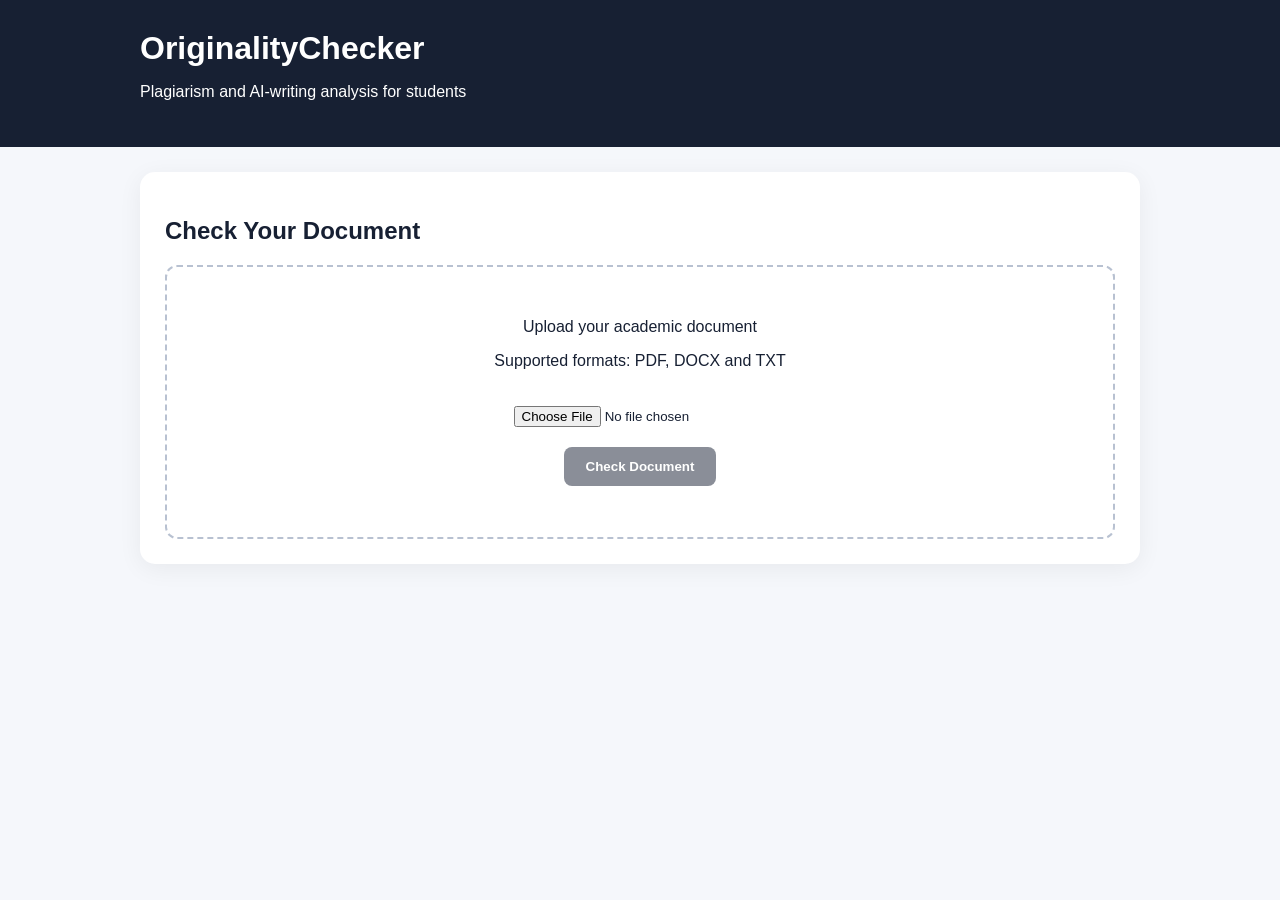
<file: app/static/index.html>
<!DOCTYPE html>
<html lang="en">
<head>
<meta charset="UTF-8">
<meta name="viewport" content="width=device-width, initial-scale=1.0">

<title>OriginalityChecker</title>

<style>
* {
    box-sizing: border-box;
}

body {
    margin: 0;
    font-family: Arial, sans-serif;
    background: #f5f7fb;
    color: #172033;
}

header {
    background: #172033;
    color: white;
    padding: 30px 20px;
}

.container {
    max-width: 1000px;
    margin: auto;
}

h1 {
    margin: 0 0 8px;
}

.card {
    background: white;
    margin-top: 25px;
    padding: 25px;
    border-radius: 15px;
    box-shadow: 0 5px 25px rgba(0,0,0,.06);
}

.upload {
    border: 2px dashed #b8c1d1;
    padding: 35px;
    text-align: center;
    border-radius: 12px;
}

button {
    background: #172033;
    color: white;
    border: none;
    padding: 12px 22px;
    border-radius: 8px;
    font-weight: bold;
    cursor: pointer;
}

button:disabled {
    opacity: .5;
}

input {
    margin: 20px 0;
}

.results {
    display: none;
}

.grid {
    display: grid;
    grid-template-columns: repeat(4, 1fr);
    gap: 12px;
}

.stat {
    background: #f5f7fb;
    padding: 18px;
    border-radius: 10px;
}

.stat strong {
    display: block;
    font-size: 25px;
    margin-top: 7px;
}

.source {
    padding: 15px 0;
    border-bottom: 1px solid #eee;
}

.warning {
    background: #fff8df;
    padding: 15px;
    border-radius: 10px;
}

@media(max-width:700px) {
    .grid {
        grid-template-columns: repeat(2,1fr);
    }
}
</style>
</head>

<body>

<header>
<div class="container">
<h1>OriginalityChecker</h1>
<p>Plagiarism and AI-writing analysis for students</p>
</div>
</header>

<main class="container">

<div class="card">

<h2>Check Your Document</h2>

<div class="upload">

<p>Upload your academic document</p>

<p>Supported formats: PDF, DOCX and TXT</p>

<input
    id="file"
    type="file"
    accept=".pdf,.docx,.txt"
>

<br>

<button id="check" disabled>
Check Document
</button>

<p id="status"></p>

</div>

</div>

<div id="results" class="card results">

<h2>Analysis Results</h2>

<div class="grid">

<div class="stat">
Words
<strong id="words">0</strong>
</div>

<div class="stat">
Originality
<strong id="originality">0%</strong>
</div>

<div class="stat">
Highest Similarity
<strong id="similarity">0%</strong>
</div>

<div class="stat">
AI Indicator
<strong id="ai">0%</strong>
</div>

</div>

<h3>Matched Sources</h3>

<div id="sources">
No significant matches.
</div>

<h3>Citation Health</h3>

<p id="citation"></p>

<h3>AI-Writing Analysis</h3>

<div class="warning" id="aiInfo"></div>

</div>

</main>

<script>

const fileInput =
    document.getElementById("file");

const checkButton =
    document.getElementById("check");

const statusText =
    document.getElementById("status");

fileInput.addEventListener("change", function() {

    checkButton.disabled =
        !fileInput.files.length;

});

checkButton.addEventListener("click", async function() {

    const file =
        fileInput.files[0];

    if (!file) return;

    const formData =
        new FormData();

    formData.append("file", file);

    checkButton.disabled = true;

    statusText.textContent =
        "Analyzing your document...";

    try {

        const response =
            await fetch("/api/check", {
                method: "POST",
                body: formData
            });

        const data =
            await response.json();

        if (!response.ok) {
            throw new Error(
                data.detail || "Analysis failed"
            );
        }

        document
            .getElementById("results")
            .style.display = "block";

        document
            .getElementById("words")
            .textContent =
            data.document.words.toLocaleString();

        document
            .getElementById("originality")
            .textContent =
            data.originality + "%";

        document
            .getElementById("similarity")
            .textContent =
            data.highest_similarity + "%";

        document
            .getElementById("ai")
            .textContent =
            data.ai_writing.indicator_score + "%";

        const sources =
            document.getElementById("sources");

        if (data.matches.length === 0) {

            sources.textContent =
                "No significant matches found in the current test corpus.";

        } else {

            sources.innerHTML =
                data.matches.map(source => `
                    <div class="source">
                        <strong>${source.title}</strong>
                        <br>
                        Similarity:
                        ${source.similarity}%
                        <br>
                        ${source.url}
                    </div>
                `).join("");

        }

        document
            .getElementById("citation")
            .textContent =
            data.citation_health +
            " — " +
            data.citation_count +
            " citation pattern(s) detected.";

        const aiInfo =
            document.getElementById("aiInfo");

        if (data.ai_writing.indicators.length) {

            aiInfo.innerHTML =
                data.ai_writing.indicators
                .map(item => "• " + item)
                .join("<br>");

        } else {

            aiInfo.textContent =
                "No strong heuristic indicators detected.";

        }

        aiInfo.innerHTML +=
            "<br><br><small>" +
            data.ai_writing.disclaimer +
            "</small>";

        statusText.textContent =
            "Analysis complete.";

    } catch (error) {

        statusText.textContent =
            "Error: " + error.message;

    }

    checkButton.disabled = false;

});

</script>

</body>
  </html>
</file>
